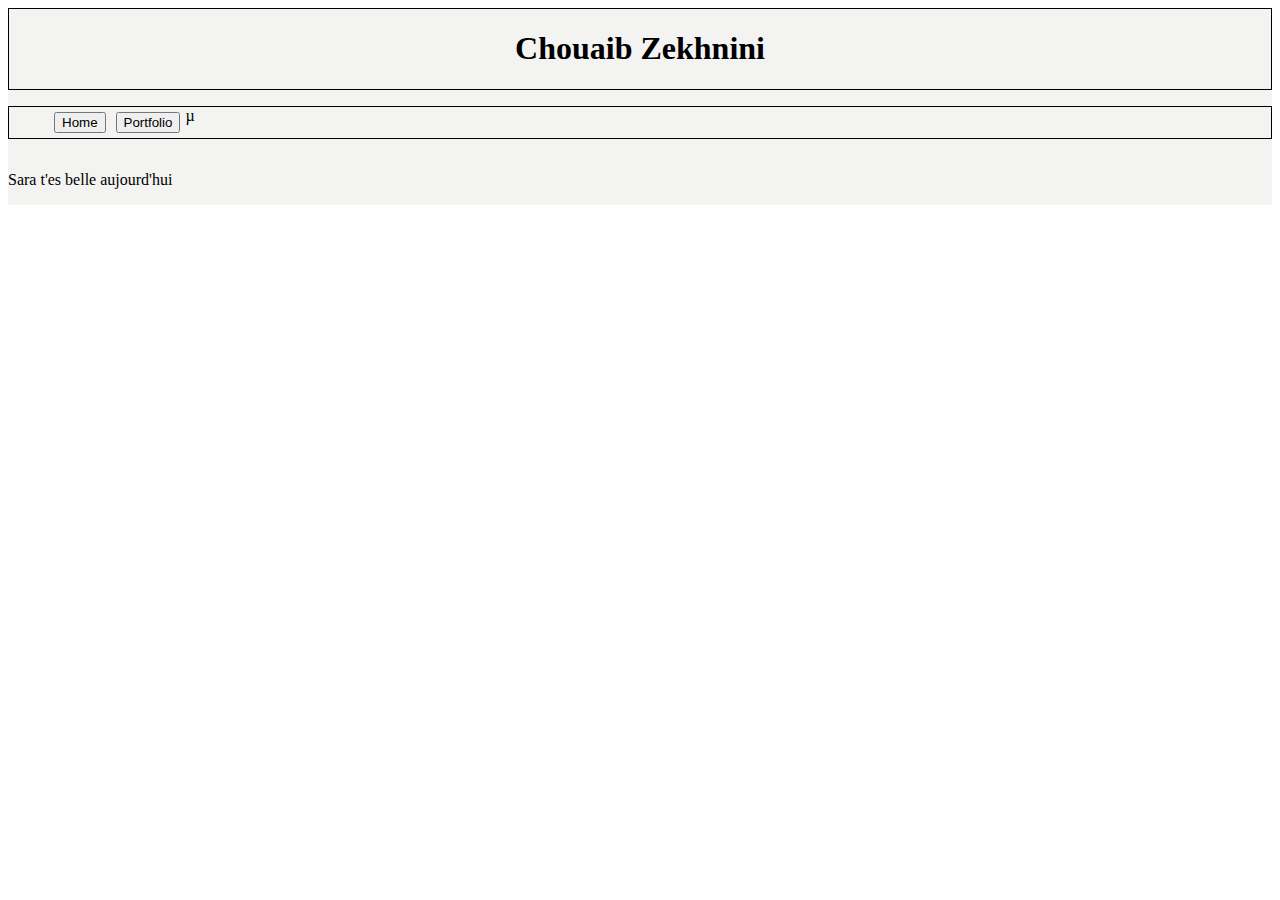
<file: statique/index.html>
<!DOCTYPE html>
<html lang="fr">

<head>
    <meta charset="UTF-8">
    <meta name="viewport" content="width=device-width, initial-scale=1.0">
    <link rel="stylesheet" href="style/index.css" />
    <title>My Curriculum vitæ</title> <!---->
    <link rel="icon" href="style/image/icons8-coller-depuis-le-presse-papier-64.png" type="image/png">
</head>

<body>
    <div class="container">
        <header class="headertemplate">
            <h1 id="title">Chouaib Zekhnini</h1>  <!--title for the CV-->
        </header>
        <menu class="templatemenu">
            <button class="btnmenu">Home</button>
            <button class="btnmenu">Portfolio</button>µ
        </menu>
        <main>
            <p>Sara t'es belle aujourd'hui</p>
        </main>
        <footer>

        </footer>

    </div>

</body>

</html>
</file>
<file: statique/style/index.css>
.container{
    background-color:#F3F3F1;
    display: flex;
    flex-direction: column; /* Dispose les éléments à la verticale dans la container */
}


.headertemplate{
    border: 1px solid black;
}
#title{
    display: flex; /* Active flex sur le header */
    justify-content: center;
    align-items: center;
}


.templatemenu{
    display: flex;
    border: 1px solid black;
}
.btnmenu{
    margin: 5px;
}
</file>
